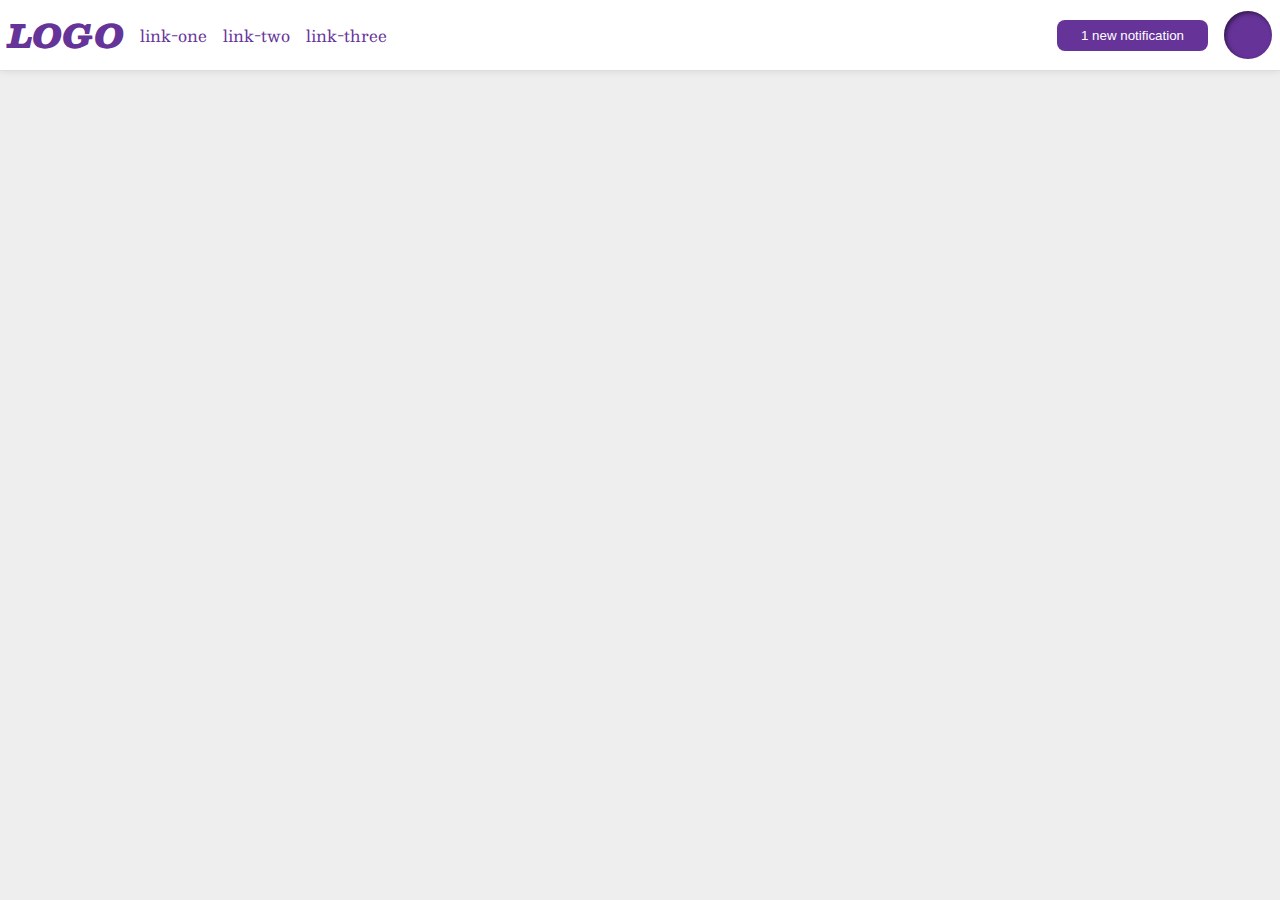
<file: flex/03-flex-header-2/index.html>
<!DOCTYPE html>
<html lang="en">

<head>
  <meta charset="UTF-8">
  <meta http-equiv="X-UA-Compatible" content="IE=edge">
  <meta name="viewport" content="width=device-width, initial-scale=1.0">
  <title>Flex Header 2</title>
  <link rel="stylesheet" href="style.css">
</head>

<body>
  <div class="header">
    <div class="left-links">
      <div class="logo">
        LOGO
      </div>
      <ul class="links">
        <li><a href="google.com">link-one</a></li>
        <li><a href="google.com">link-two</a></li>
        <li><a href="google.com">link-three</a></li>
      </ul>
    </div>
    <div class="right-links">
      <button class="notifications">
        1 new notification
      </button>
      <div class="profile-image"></div>
    </div>
  </div>
</body>

</html>
</file>
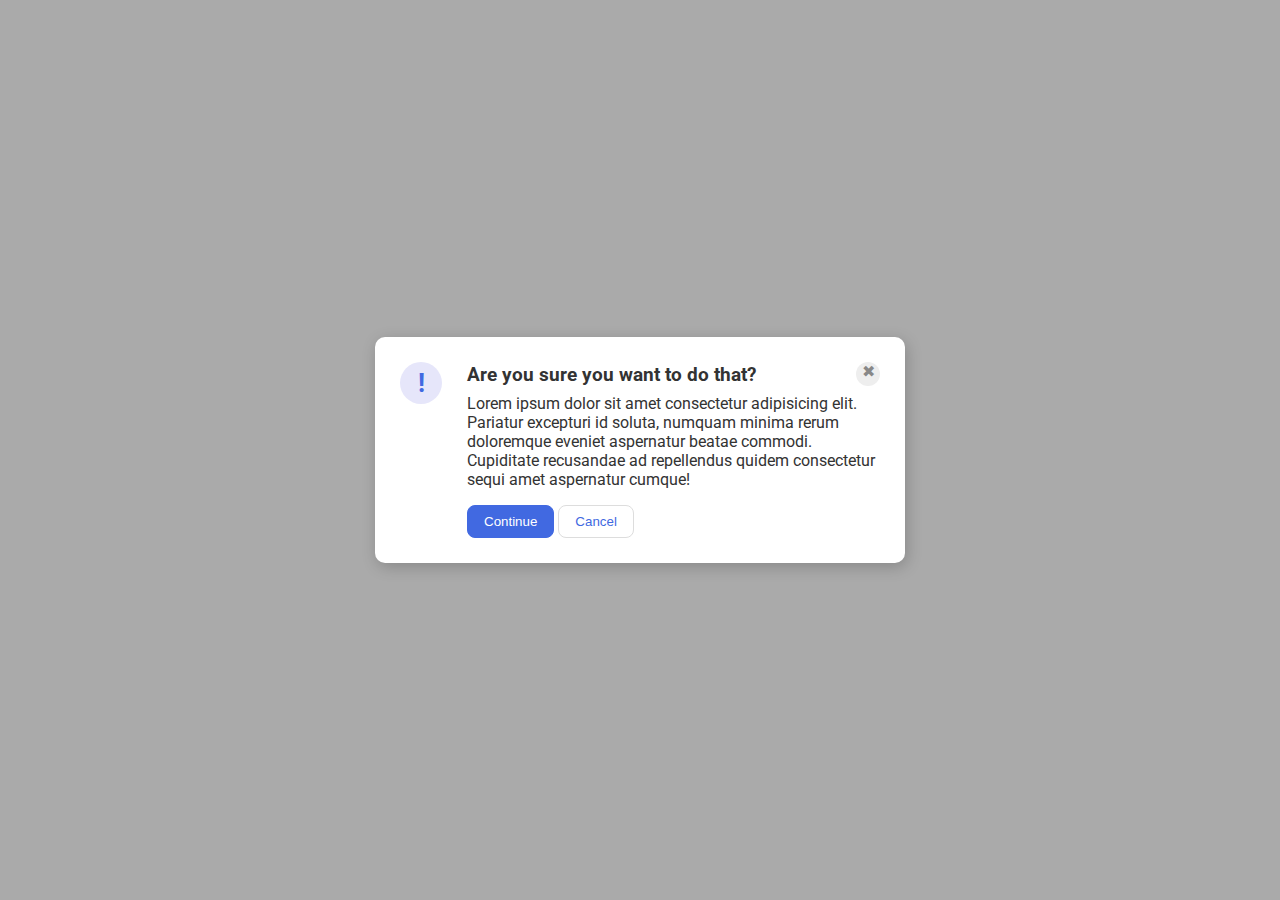
<file: flex/05-flex-modal/index.html>
<!DOCTYPE html>
<html lang="en">

<head>
  <meta charset="UTF-8">
  <meta http-equiv="X-UA-Compatible" content="IE=edge">
  <meta name="viewport" content="width=device-width, initial-scale=1.0">
  <link rel="stylesheet" href="style.css">
  <title>Modal</title>
</head>

<body>
  <div class="modal">
    <div class="icon">!</div>
    <div class="container">
      <div class="header">Are you sure you want to do that?
        <div class="close-button">✖</div>
      </div>
      <div class="text">Lorem ipsum dolor sit amet consectetur adipisicing elit. Pariatur excepturi id soluta, numquam
        minima rerum doloremque eveniet aspernatur beatae commodi. Cupiditate recusandae ad repellendus quidem
        consectetur sequi amet aspernatur cumque!</div>
      <button class="continue">Continue</button>
      <button class="cancel">Cancel</button>
    </div>
  </div>
</body>

</html>
</file>
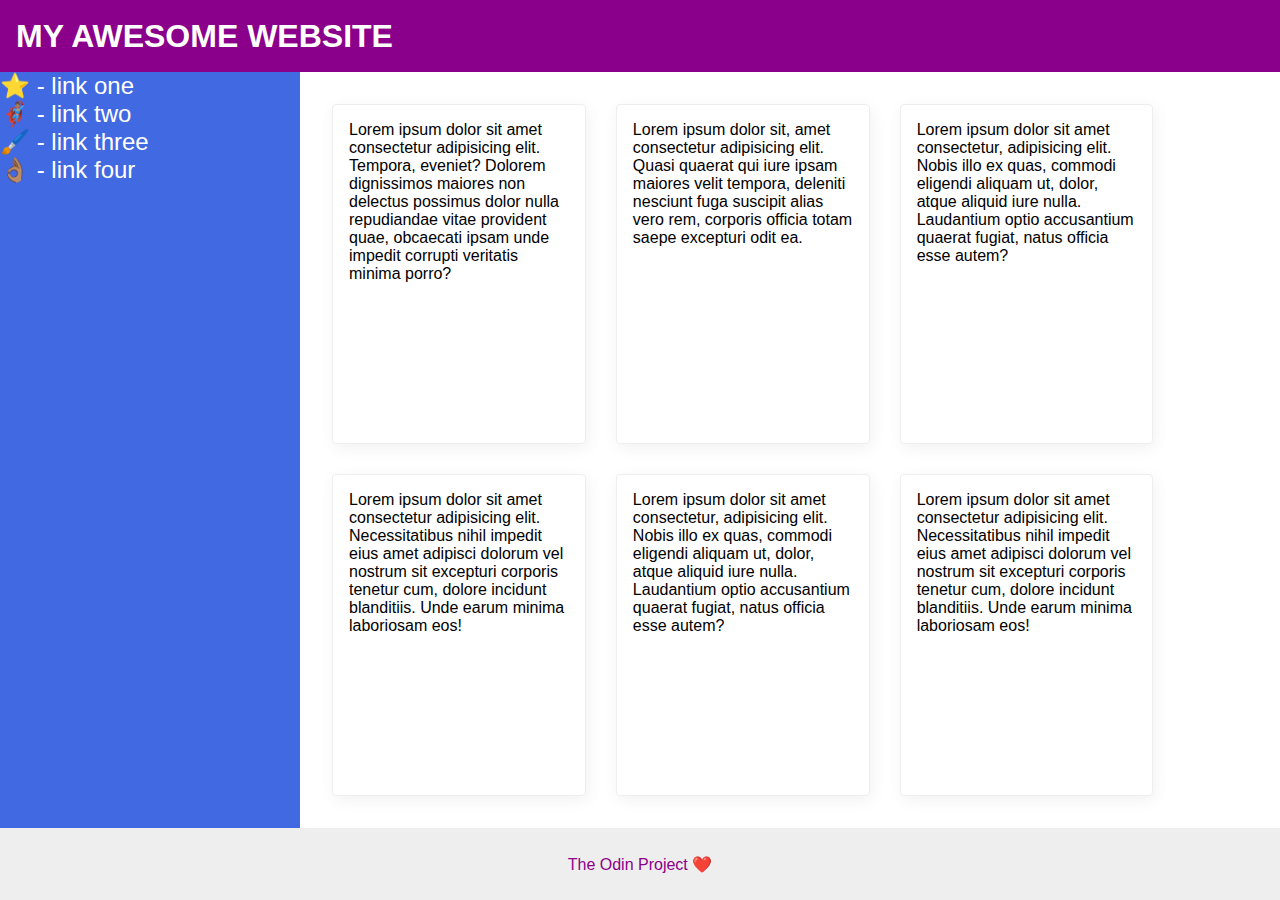
<file: flex/07-flex-layout-2/index.html>
<!DOCTYPE html>
<html lang="en">

<head>
  <meta charset="UTF-8">
  <meta http-equiv="X-UA-Compatible" content="IE=edge">
  <meta name="viewport" content="width=device-width, initial-scale=1.0">
  <title>The Holy Grail</title>
  <link rel="stylesheet" href="style.css">
</head>

<body>
  <div class="header">
    MY AWESOME WEBSITE
  </div>

  <div class="body">
    <div class="sidebar">
      <ul>
        <li><a href="google.com">⭐ - link one</a></li>
        <li><a href="google.com">🦸🏽‍♂️ - link two</a></li>
        <li><a href="google.com">🖌️ - link three</a></li>
        <li><a href="google.com">👌🏽 - link four</a></li>
      </ul>
    </div>

    <div class="container-cards">
      <div class="card">Lorem ipsum dolor sit amet consectetur adipisicing elit. Tempora, eveniet? Dolorem dignissimos
        maiores non delectus possimus dolor nulla repudiandae vitae provident quae, obcaecati ipsam unde impedit
        corrupti
        veritatis minima porro?</div>
      <div class="card">Lorem ipsum dolor sit, amet consectetur adipisicing elit. Quasi quaerat qui iure ipsam maiores
        velit
        tempora, deleniti nesciunt fuga suscipit alias vero rem, corporis officia totam saepe excepturi odit ea.</div>
      <div class="card">Lorem ipsum dolor sit amet consectetur, adipisicing elit. Nobis illo ex quas, commodi eligendi
        aliquam ut, dolor, atque aliquid iure nulla. Laudantium optio accusantium quaerat fugiat, natus officia esse
        autem?
      </div>
      <div class="card">Lorem ipsum dolor sit amet consectetur adipisicing elit. Necessitatibus nihil impedit eius amet
        adipisci dolorum vel nostrum sit excepturi corporis tenetur cum, dolore incidunt blanditiis. Unde earum minima
        laboriosam eos!</div>
      <div class="card">Lorem ipsum dolor sit amet consectetur, adipisicing elit. Nobis illo ex quas, commodi eligendi
        aliquam ut, dolor, atque aliquid iure nulla. Laudantium optio accusantium quaerat fugiat, natus officia esse
        autem?
      </div>
      <div class="card">Lorem ipsum dolor sit amet consectetur adipisicing elit. Necessitatibus nihil impedit eius amet
        adipisci dolorum vel nostrum sit excepturi corporis tenetur cum, dolore incidunt blanditiis. Unde earum minima
        laboriosam eos!</div>
    </div>
  </div>

  <div class="footer">
    The Odin Project ❤️
  </div>
</body>

</html>
</file>
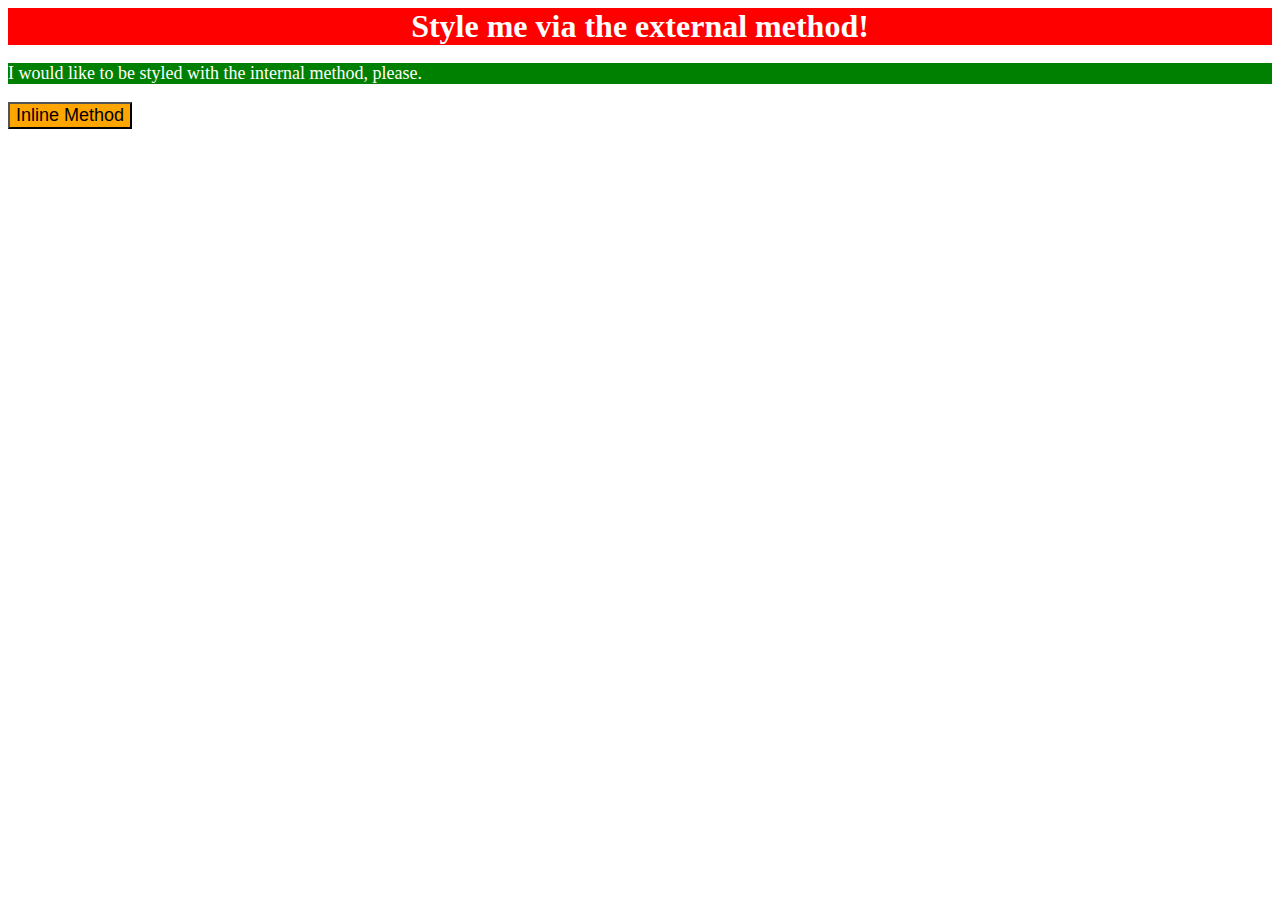
<file: foundations/01-css-methods/index.html>
<!DOCTYPE html>
<html lang="en">
<head>
  <!--External CSS -->
  <link rel="stylesheet" href="styles.css"/>
  <meta charset="UTF-8">
  <meta http-equiv="X-UA-Compatible" content="IE=edge">
  <meta name="viewport" content="width=device-width, initial-scale=1.0">
  <title>Methods for Adding CSS</title>
  <!--Internal CSS -->
  <style>
    p {
      background-color: green;
      color:white;
      font-size:18px;
    }
  </style>
</head>
<body>
  <div>Style me via the external method!</div>
  <p>I would like to be styled with the internal method, please.</p>
  <button style="background-color: orange;font-size: 18px;">Inline Method</button>
</body>
</html>
</file>
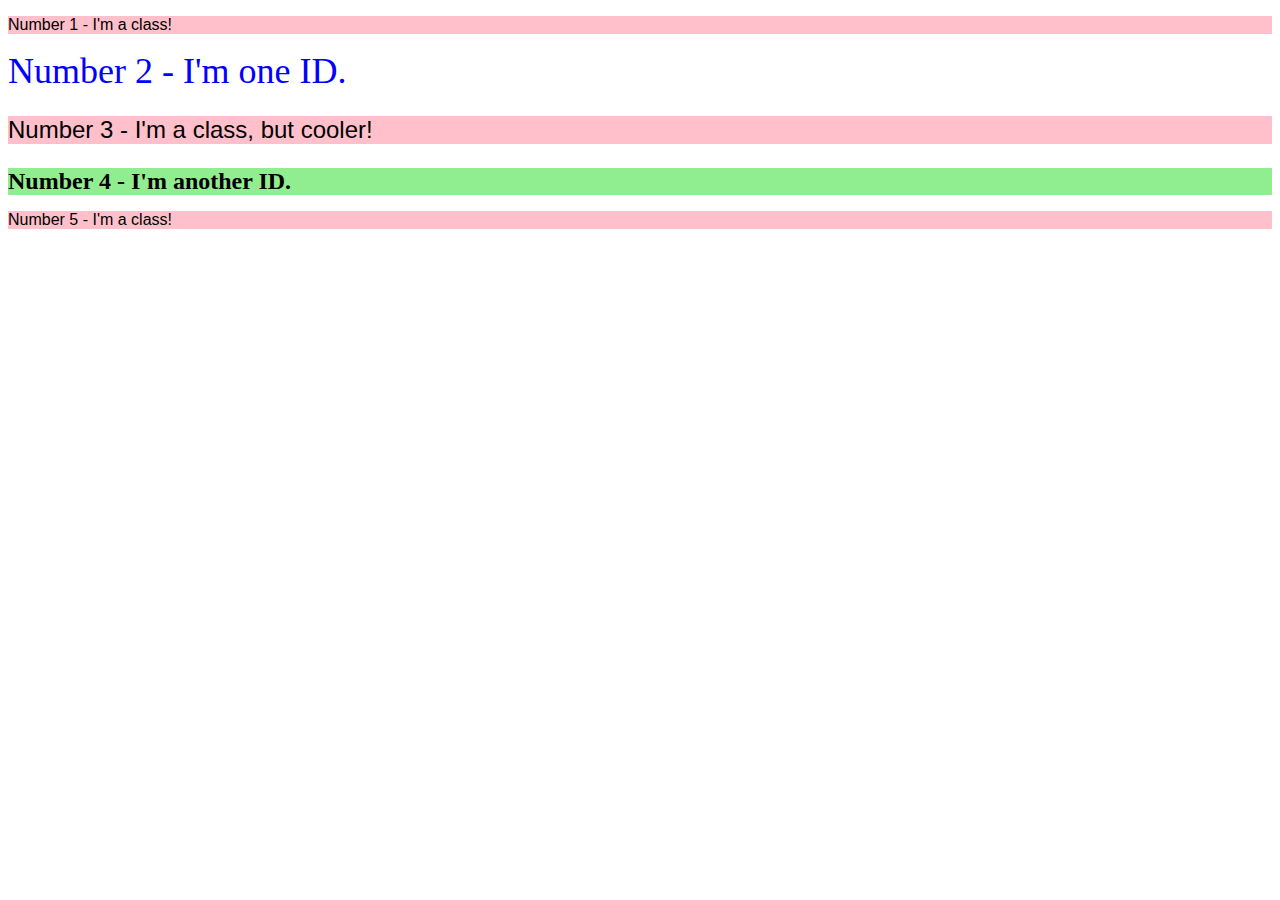
<file: foundations/02-class-id-selectors/index.html>
<!DOCTYPE html>
<html lang="en">
<head>
  <meta charset="UTF-8">
  <meta http-equiv="X-UA-Compatible" content="IE=edge">
  <meta name="viewport" content="width=device-width, initial-scale=1.0">
  <title>Class and ID Selectors</title>
  <link rel="stylesheet" href="style.css">
</head>
<body>
  <p class="odd">Number 1 - I'm a class!</p>
  <div id="num2">Number 2 - I'm one ID.</div>
  <p class="odd thirdelement">Number 3 - I'm a class, but cooler!</p>
  <div id="num4">Number 4 - I'm another ID.</div>
  <p class="odd">Number 5 - I'm a class!</p>
</body>
</html>
</file>
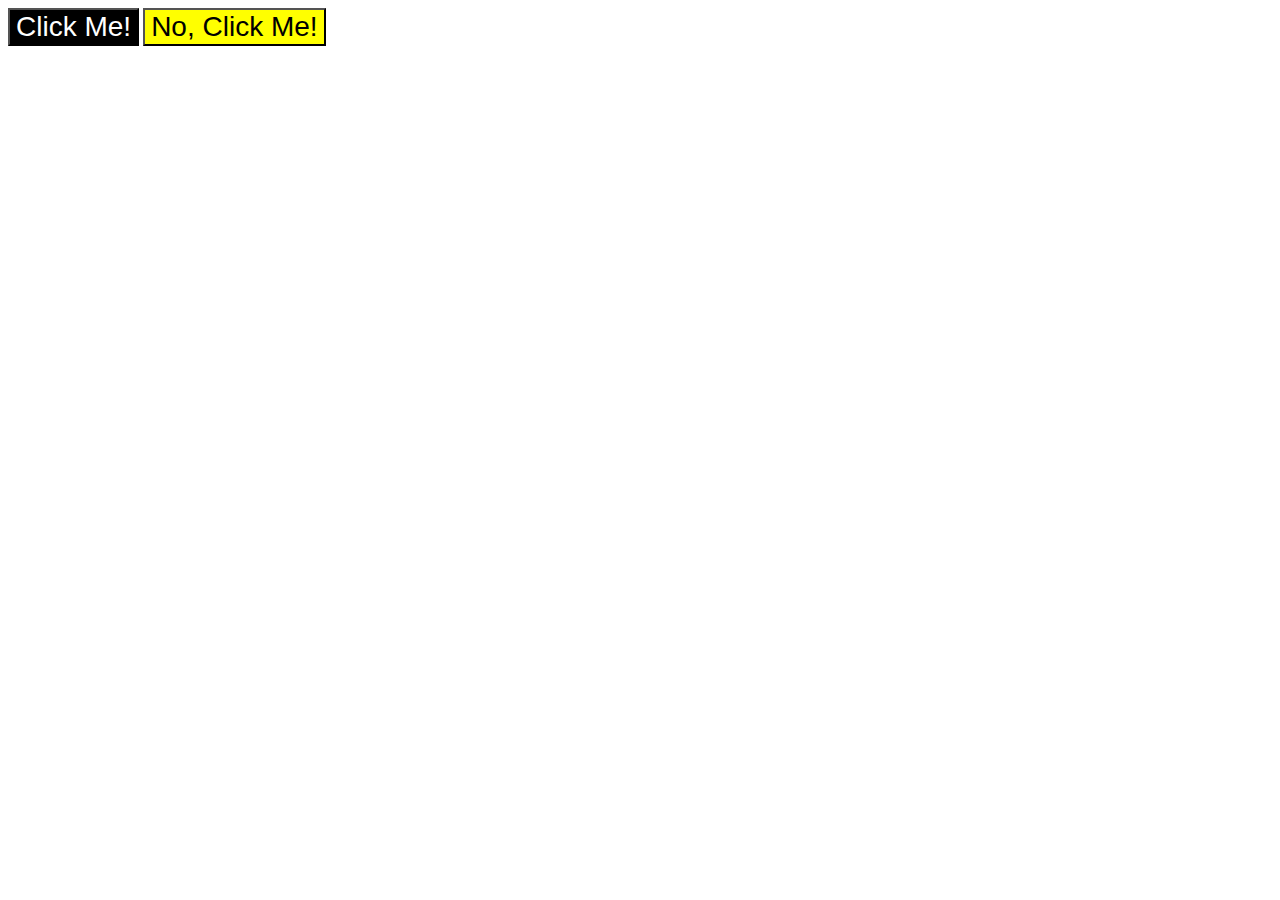
<file: foundations/03-grouping-selectors/index.html>
<!DOCTYPE html>
<html lang="en">
<head>
  <meta charset="UTF-8">
  <meta http-equiv="X-UA-Compatible" content="IE=edge">
  <meta name="viewport" content="width=device-width, initial-scale=1.0">
  <title>Grouping Selectors</title>
  <link rel="stylesheet" href="style.css">
</head>
<body>
  <button class="button1">Click Me!</button>
  <button class="button2">No, Click Me!</button>
</body>
</html>
</file>
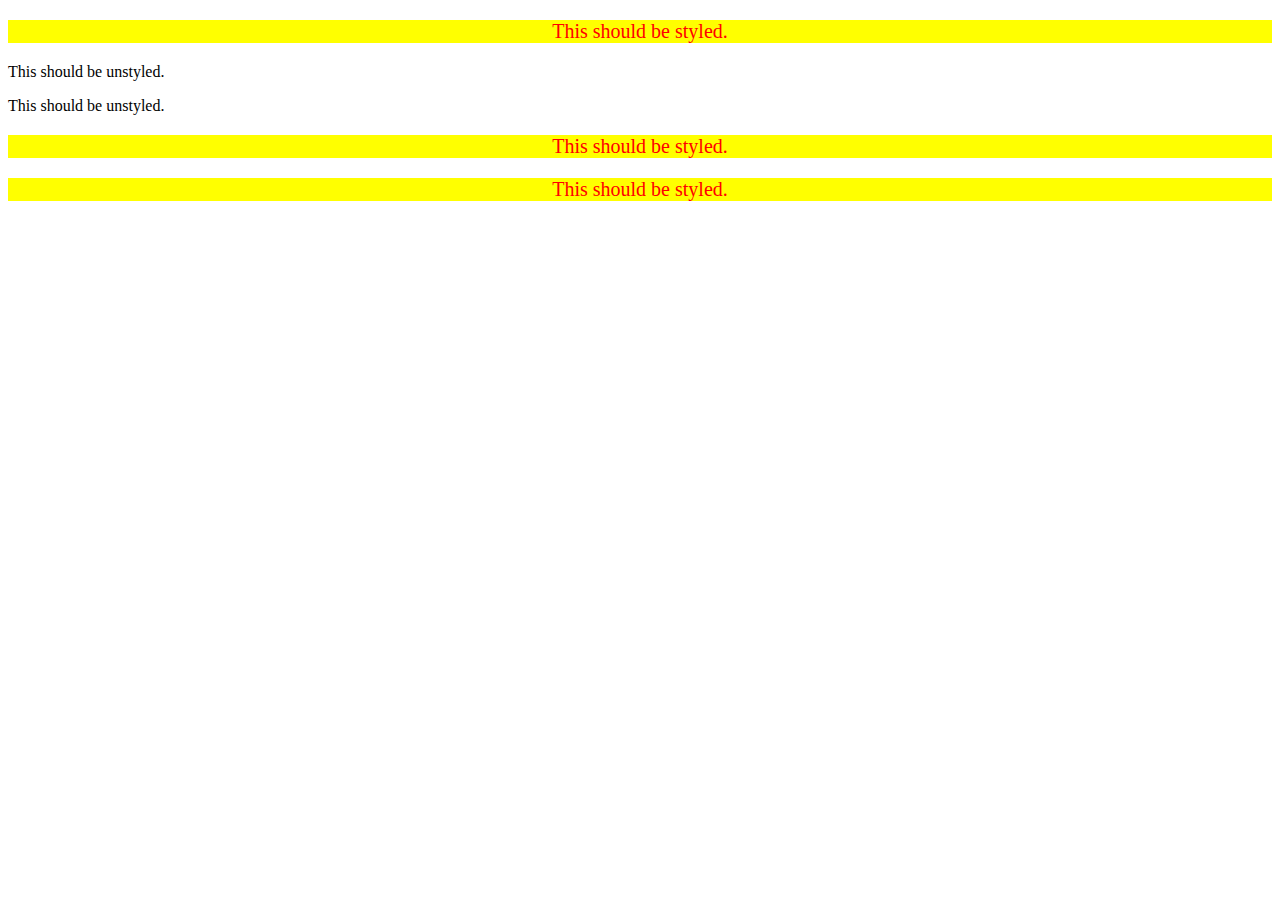
<file: foundations/05-descendant-combinator/index.html>
<!DOCTYPE html>
<html lang="en">

<head>
  <meta charset="UTF-8">
  <meta http-equiv="X-UA-Compatible" content="IE=edge">
  <meta name="viewport" content="width=device-width, initial-scale=1.0">
  <title>Descendant Combinator</title>
  <link rel="stylesheet" href="style.css">
</head>

<body>
  <div class="container">
    <p class="text">This should be styled.</p>
  </div>
  <p class="text">This should be unstyled.</p>
  <p class="text">This should be unstyled.</p>
  <div class="container">
    <p class="text">This should be styled.</p>
    <p class="text">This should be styled.</p>
  </div>
</body>

</html>
</file>
<file: flex/03-flex-header-2/style.css>
/* this is some magical font-importing.  
you'll learn about it later. */
@import url('https://fonts.googleapis.com/css2?family=Besley:ital,wght@0,400;1,900&display=swap');

body {
  margin: 0;
  background: #eee;
  font-family: Besley, serif;
}

.header {
  background: white;
  border-bottom: 1px solid #ddd;
  box-shadow: 0 0 8px rgba(0,0,0,.1);
  display: flex;
  align-items: center;
  justify-content: space-between;
  padding: 8px;
}

.profile-image {
  background: rebeccapurple;
  box-shadow: inset 2px 2px 4px rgba(0,0,0,.5);
  border-radius: 50%;
  width: 48px;
  height:  48px;
}

.logo {
  color: rebeccapurple;
  font-size: 32px;
  font-weight: 900;
  font-style: italic;
}

button {
  border: none;
  border-radius: 8px;
  background: rebeccapurple;
  color: white;
  padding: 8px 24px;
}

a {
  /* this removes the line under our links */
  text-decoration: none;
  color: rebeccapurple;
}

ul {
  list-style-type: none;
  display: flex;
  margin: 0;
  padding: 0;
  gap: 16px;
}
.left-links,.right-links {
  display: flex;
  align-items: center;
  gap: 16px;
}
</file>
<file: flex/05-flex-modal/style.css>
@import url('https://fonts.googleapis.com/css2?family=Roboto:wght@400;700&display=swap');

html, body {
  height: 100%;
}

body {
  font-family: Roboto, sans-serif;
  margin: 0;
  background: #aaa;
  color: #333;
  /* I'll give you this one for free lol */
  display: flex;
  align-items: center;
  justify-content: center;
}
.text {
  margin-bottom: 16px;
}
.header {
  display: flex;
  justify-content: space-between;
  align-items: center;
  font-weight:bold;
  font-size: 19px;
  margin-bottom: 8px;
}

.modal {
  background: white;
  width: 480px;
  border-radius: 10px;
  box-shadow: 2px 4px 16px rgba(0,0,0,.2);
  display: flex;
  gap: 25px;
  padding: 25px;
}

.icon {
  color: royalblue;
  font-size: 26px;
  font-weight: 700;
  background: lavender;
  width: 42px;
  height: 42px;
  border-radius: 50%;
  display: flex;
  align-items: center;
  justify-content: center;
  flex-shrink: 0;
}

.close-button {
  background: #eee;
  border-radius: 50%;
  color: #888;
  font-weight: 400;
  font-size: 16px;
  height: 24px;
  width: 24px;
  display: flex;
  align-content: flex-end;
  justify-content: center;
}

button {
  padding: 8px 16px;
  border-radius: 8px;
}

button.continue {
  background: royalblue;
  border: 1px solid royalblue;
  color: white;
}

button.cancel {
  background: white;
  border: 1px solid #ddd;
  color: royalblue;
}
</file>
<file: flex/07-flex-layout-2/style.css>
body {
  font-family: -apple-system, BlinkMacSystemFont, 'Segoe UI', Roboto, Oxygen, Ubuntu, Cantarell, 'Open Sans', 'Helvetica Neue', sans-serif;
  margin: 0;
  min-height: 100vh;
  display: flex;
  flex-direction: column;
}

.header {
  height: 72px;
  background: darkmagenta;
  color: white;
  font-size: 32px;
  font-weight: 900;
  display:flex;
  align-items: center;
  padding-left: 16px;
}

.footer {
  height: 72px;
  background: #eee;
  color: darkmagenta;
  margin-top: auto;
  display: flex;
  justify-content: center;
  align-items: center;
}

.body {
  display: flex;
  flex: 1;
}

.sidebar {
  width: 300px;
  background: royalblue;
  font-size: 24px;
  display: flex;
  justify-content: flex-start;
  flex-shrink: 0;
}

.container-cards {
  display: flex;
  padding: 32px;
  flex-wrap: wrap;
  gap: 30px;
}

.card {
  border: 1px solid #eee;
  box-shadow: 2px 4px 16px rgba(0,0,0,.06);
  border-radius: 4px;
  padding: 16px;
  flex: 0 1 24%;
}

a {
  color: white;
  text-decoration: none;
}

ul {
  list-style: none;
  margin: 0;
  padding: 0;
}
</file>
<file: foundations/01-css-methods/styles.css>
div {
    background-color: red;
    color: white;
    font-size: 32px;
    text-align:center;
    font-weight:bold;
}
</file>
<file: foundations/02-class-id-selectors/style.css>
.odd {
  background-color: pink;
  font-family: Verdana, sans-serif;
}
#num2 {
  color: blue;
  font-size:36px;
}
.thirdelement{
  font-size: 24px;
}
#num4{
  background-color: lightgreen;
  font-size: 24px;
  font-weight:bold;
}
</file>
<file: foundations/03-grouping-selectors/style.css>
.button1,
.button2 {
  font-size:28px;
  font-family: Helvetica, "Times New Roman", sans-serif;
}
.button1{
  background-color: black;
  color:white;

}
.button2{
  background-color: yellow ;
}
</file>
<file: foundations/05-descendant-combinator/style.css>
.container .text{
  background-color: yellow;
  color:red;
  font-size: 20px;
  text-align: center;
}
</file>
